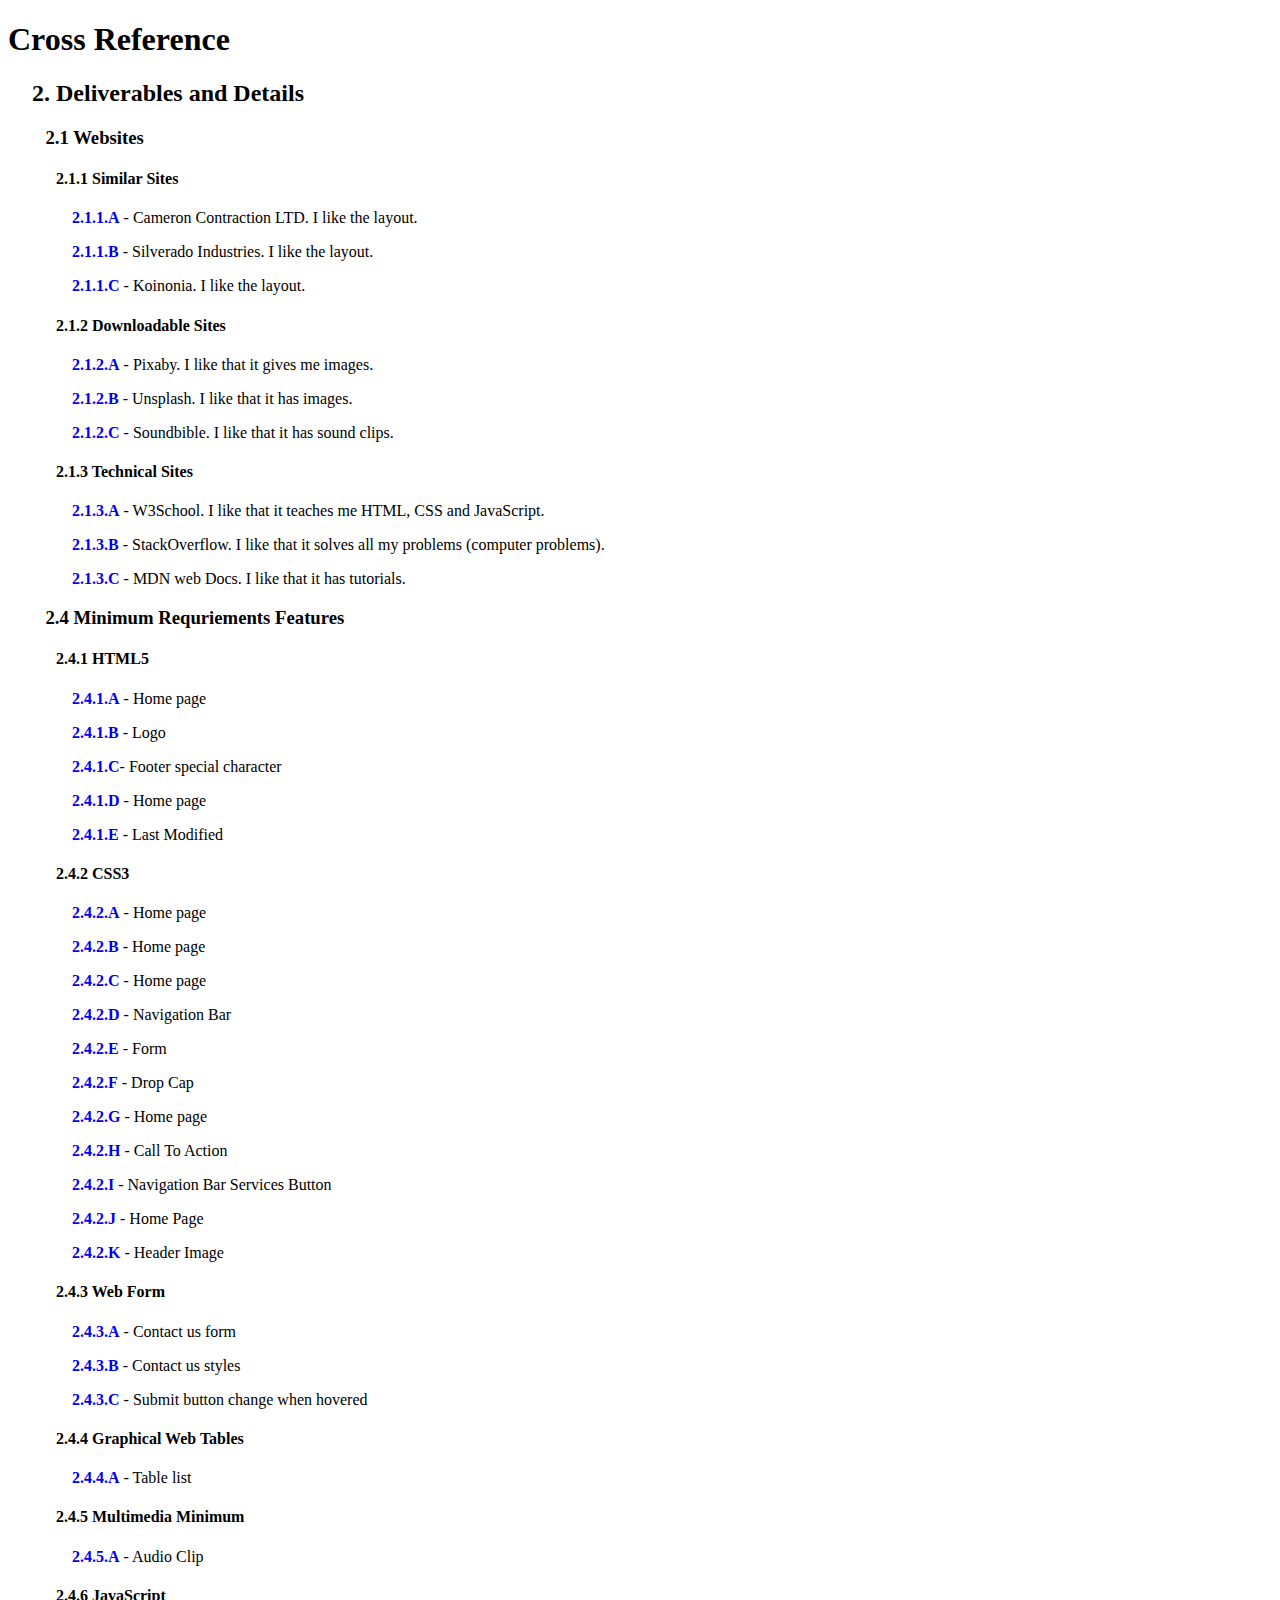
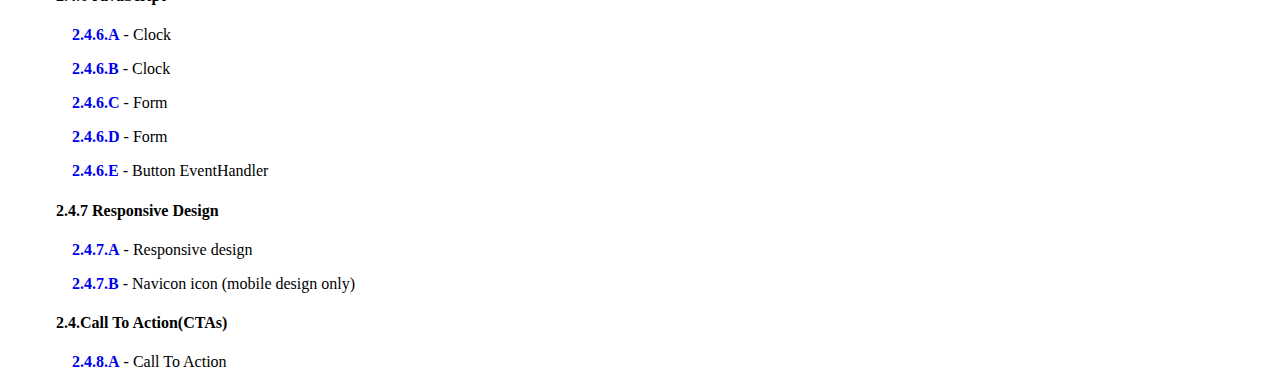
<file: karisma electric/cross.html>
<!DOCTYPE html>
<html lang="en">
<head>
    <meta charset="utf-8" />
    <title>Cross Reference</title> 
    <style>
        h2 {padding-left:1em;}
        h3 {padding-left:2em;}
        h4 {padding-left:3em;}
        p {padding-left:4em;}
		a {text-decoration: none;}
    </style>
</head>

<body>
    <h1>Cross Reference</h1>
    
    <h2>2. Deliverables and Details</h2>
    <h3>2.1 Websites</h3>
    <h4>2.1.1 Similar Sites</h4>
    <p><b><a href="https://www.cameroncontractingltd.ca/">2.1.1.A</a></b> - Cameron Contraction LTD. I like the layout.</p>
    <p><b><a href="https://www.silveradoindustries.ca/">2.1.1.B</a></b> - Silverado Industries. I like the layout.</p>
    <p><b><a href="https://koinoniaconstruction.com/">2.1.1.C</a></b> - Koinonia. I like the layout.</p>
    <h4>2.1.2 Downloadable Sites</h4>
    <p><b><a href="https://pixabay.com/">2.1.2.A</a></b> - Pixaby. I like that it gives me images.</p> 
    <p><b><a href="https://unsplash.com/">2.1.2.B</a></b> - Unsplash. I like that it has images.</p>
    <p><b><a href="http://soundbible.com/">2.1.2.C</a></b> - Soundbible. I like that it has sound clips.</p>
    <h4>2.1.3 Technical Sites</h4>
    <p><b><a href="https://www.w3schools.com/">2.1.3.A</a></b> - W3School. I like that it teaches me HTML, CSS and JavaScript.</p>
    <p><b><a href="https://stackoverflow.com/">2.1.3.B</a></b> - StackOverflow. I like that it solves all my problems (computer problems).</p> 
    <p><b><a href="https://developer.mozilla.org/en-US/">2.1.3.C</a></b> - MDN web Docs. I like that it has tutorials.</p>
    
    <h3>2.4 Minimum Requriements Features</h3>
    <h4>2.4.1 HTML5</h4>
    <p><b><a href="index.html">2.4.1.A</a></b> - Home page</p>
    <p><b><a href="index.html#logo">2.4.1.B</a></b> - Logo</p>
    <p><b><a href="index.html#footer">2.4.1.C</a></b>- Footer special character</p>
    <p><b><a href="index.html">2.4.1.D</a></b> - Home page</p>
    <p><b><a href="index.html#mod">2.4.1.E</a></b> - Last Modified</p>
    <h4>2.4.2 CSS3</h4>
    <p><b><a href="index.html">2.4.2.A</a></b> - Home page</p>
    <p><b><a href="index.html">2.4.2.B</a></b> - Home page</p>
    <p><b><a href="index.html">2.4.2.C</a></b> - Home page</p>
    <p><b><a href="index.html#nav">2.4.2.D</a></b> - Navigation Bar</p>
    <p><b><a href="contact.html#contactForm">2.4.2.E</a></b> - Form</p>
    <p><b><a href="about.html#about">2.4.2.F</a></b> - Drop Cap</p>
    <p><b><a href="index.html">2.4.2.G</a></b> - Home page</p>
    <p><b><a href="index.html#services">2.4.2.H</a></b> - Call To Action</p>
    <p><b><a href="index.html#nav">2.4.2.I</a></b> - Navigation Bar Services Button</p>
    <p><b><a href="index.html">2.4.2.J</a></b> - Home Page</p>
    <p><b><a href="index.html">2.4.2.K</a></b> - Header Image</p>
    <h4>2.4.3 Web Form</h4>
    <p><b><a href="contact.html#contactForm">2.4.3.A</a></b> - Contact us form</p>
    <p><b><a href="contact.html#name">2.4.3.B</a></b> - Contact us styles</p> 
    <p><b><a href="contact.html#submit">2.4.3.C</a></b> - Submit button change when hovered</p>
    <h4>2.4.4 Graphical Web Tables</h4>
    <p><b><a href="commercial.html#list">2.4.4.A</a></b> - Table list</p>
    <h4>2.4.5 Multimedia Minimum</h4>
    <p><b><a href="about.html#ping">2.4.5.A</a></b> - Audio Clip</p>
    <h4>2.4.6 JavaScript</h4>
    <p><b><a href="index.html#time">2.4.6.A</a></b> - Clock</p>
    <p><b><a href="index.html#time">2.4.6.B</a></b> - Clock</p>
    <p><b><a href="contact.html#contactForm">2.4.6.C</a></b> - Form</p>
    <p><b><a href="contact.html#contactForm">2.4.6.D</a></b> - Form</p>
    <p><b><a href="index.html#learnButton">2.4.6.E</a></b> - Button EventHandler</p>
    <h4>2.4.7 Responsive Design</h4>
    <p><b><a href="index.html">2.4.7.A</a></b> - Responsive design</p>
    <p><b><a href="index.html#icon">2.4.7.B</a></b> - Navicon icon (mobile design only)</p>
    <h4>2.4.Call To Action(CTAs)</h4>
    <p><b><a href="index.html#services">2.4.8.A</a></b> - Call To Action</p>
    
    
    
    
    
    
    
</body>
</html>
</file>
